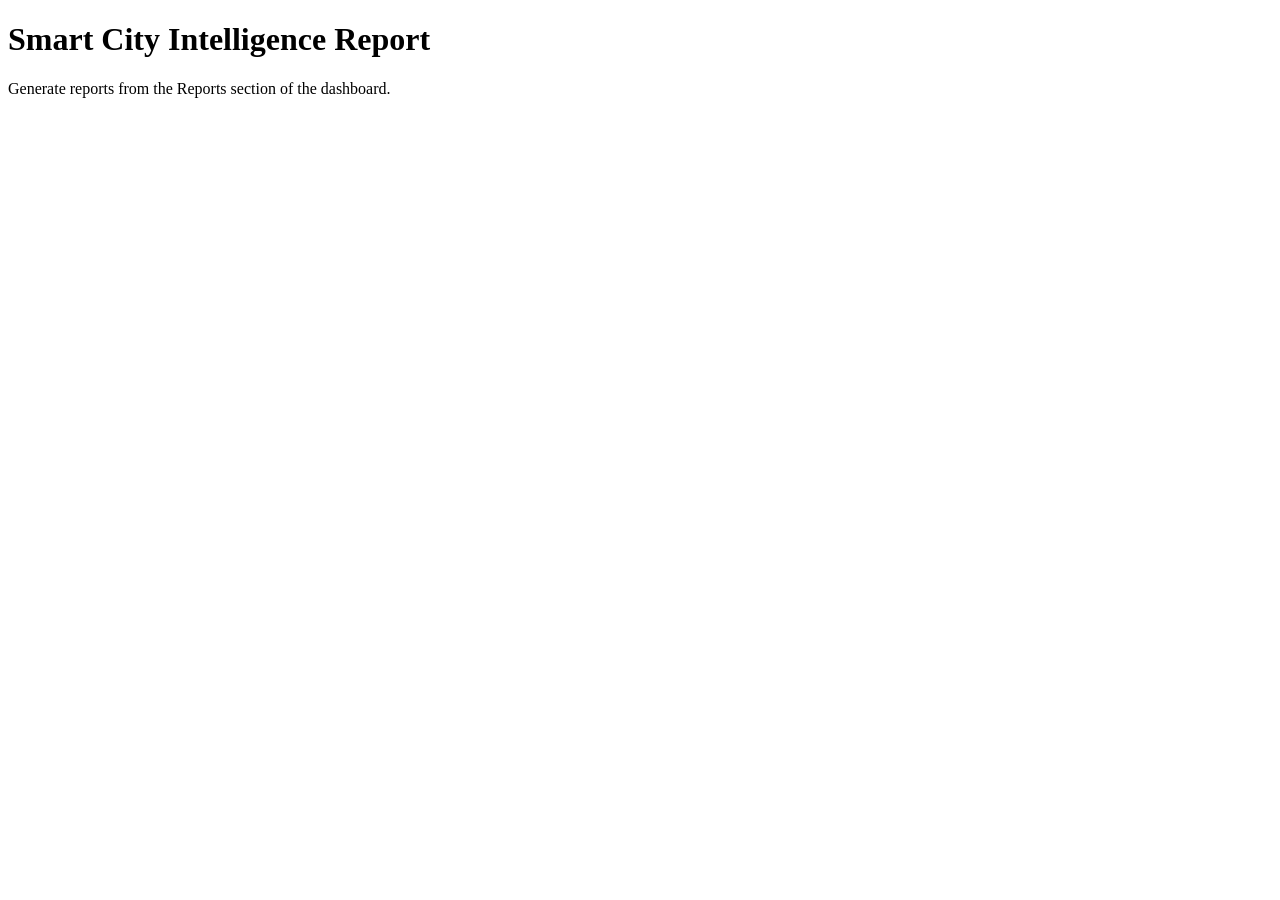
<file: templates/report.html>
<!doctype html><html lang="en"><head><meta charset="utf-8"><title>Smart City Report</title></head><body><h1>Smart City Intelligence Report</h1><p>Generate reports from the Reports section of the dashboard.</p></body></html>
</file>
